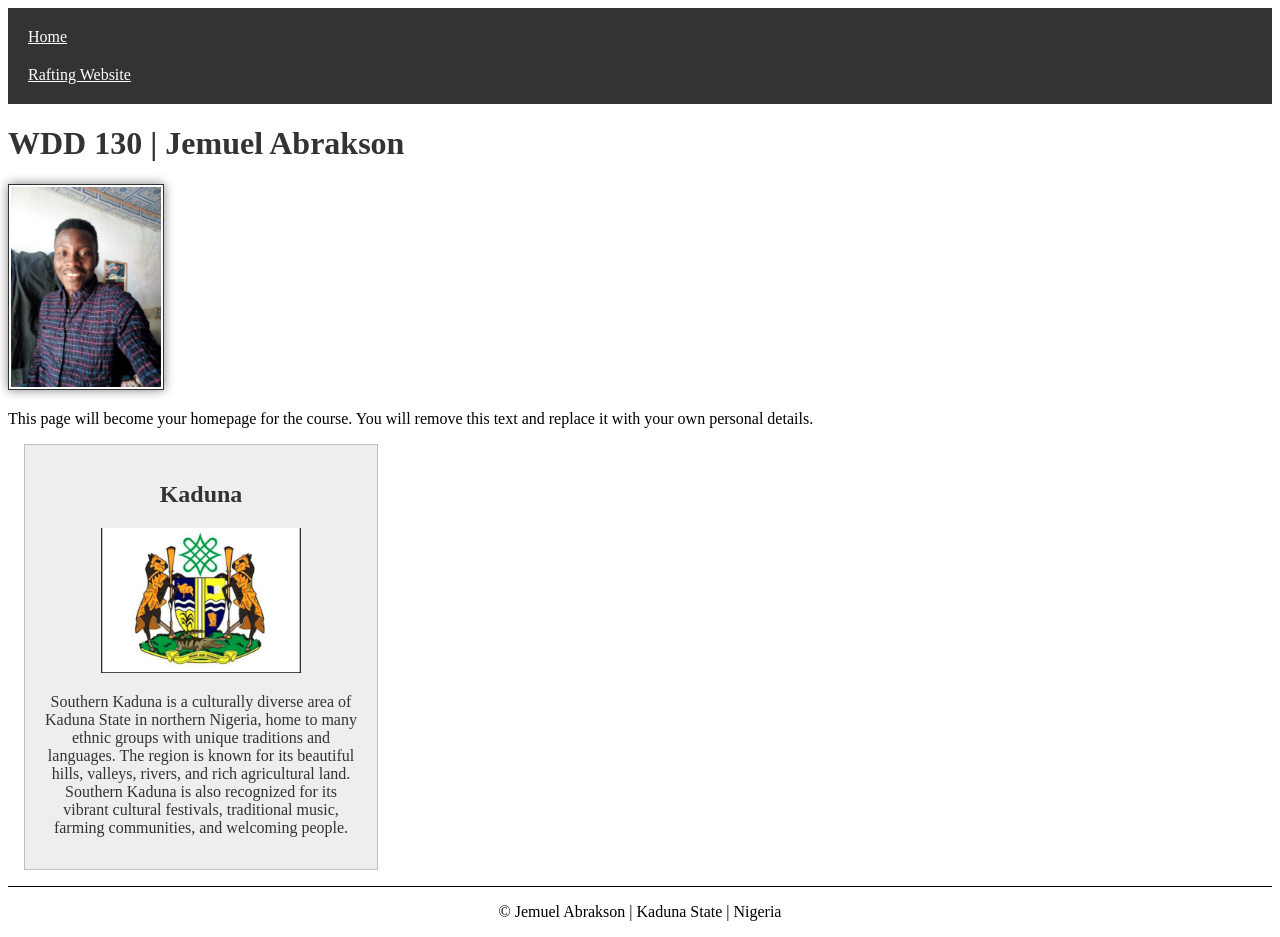
<file: index.html>
<!DOCTYPE html>
<html lang="en">

<head>
    <meta charset="UTF-8">
    <meta name="description"
      content="Jemuel Abrakson's WDD 130 home page for learning web fundamentals and developing web design skills.">
    <meta name="author" content="Jemuel Abrakson">
    <meta name="viewport" content="width=device-width, initial-scale=1.0">
    <title>WDD 130 | Jemuel Abrakson | Home Page</title>
    <link rel="stylesheet" href="styles/styles.css">
</head>

<body>
    <header>
        <nav>
            <a href="#">Home</a>
            <a href="wwr/">Rafting Website</a>
        </nav>
    </header>

    <main>
        <h1>WDD 130 | Jemuel Abrakson</h1>
        <img src="images/profile.jpg" alt="Jemuel Abrakson">
        <p>
            This page will become your homepage for the course. You will remove this text
            and replace it with your own personal details.
        </p>
    </main>

    <aside>
        <h2>Kaduna</h2>
        <img src="images/kaduna.jpg" alt="Kaduna Landscape">
        <p>
            Southern Kaduna is a culturally diverse area of Kaduna State in northern Nigeria,
            home to many ethnic groups with unique traditions and languages. The region is
            known for its beautiful hills, valleys, rivers, and rich agricultural land.
            Southern Kaduna is also recognized for its vibrant cultural festivals, traditional
            music, farming communities, and welcoming people.
        </p>
    </aside>

    <footer>
        <p>&copy; Jemuel Abrakson | Kaduna State | Nigeria</p>
    </footer>
</body>

</html>
</file>
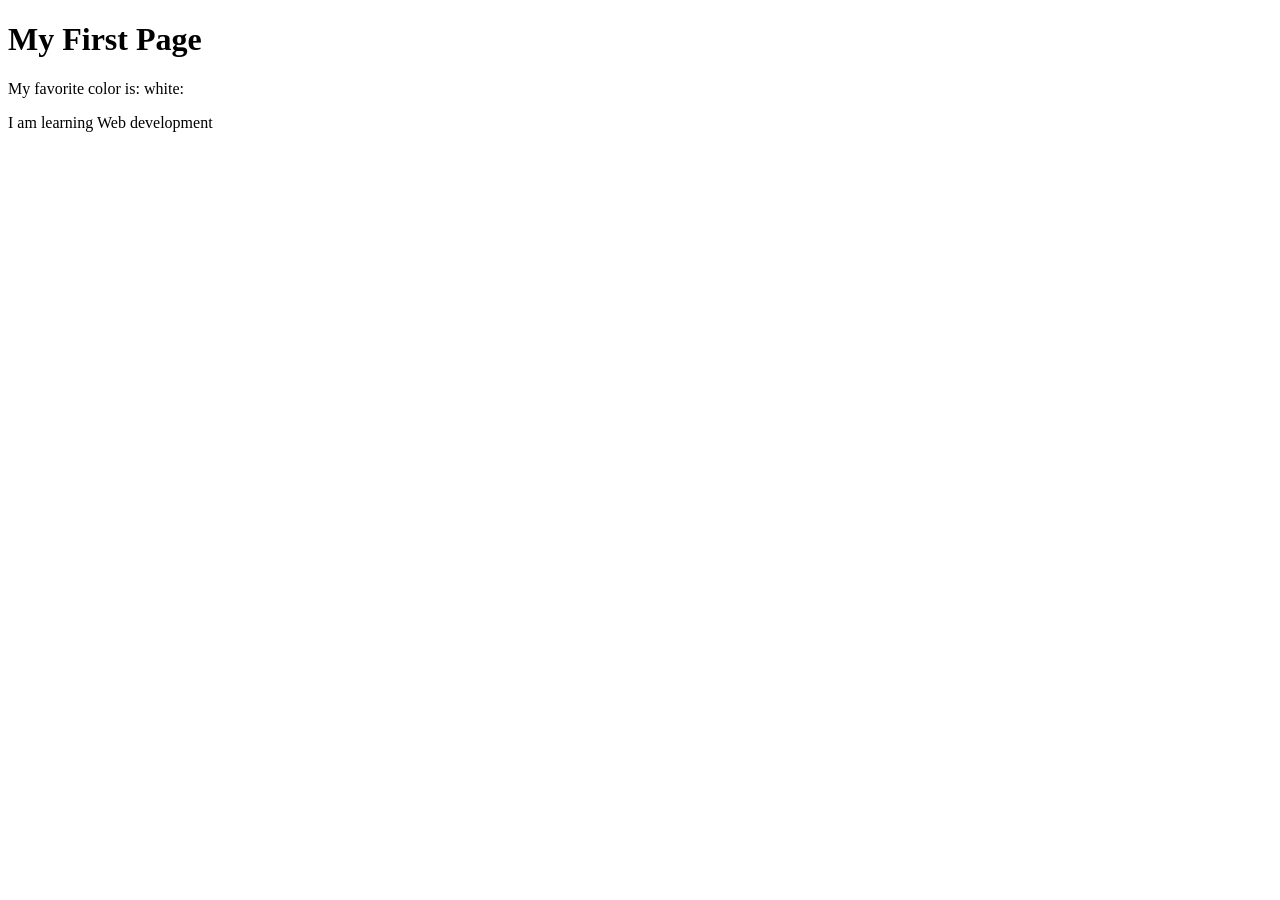
<file: week01/first-page.html>
<!DOCTYPE html>
<html lang="en">

<head>
    <meta charset="UTF-8">
    <meta name="viewport" content="width=device-width, initial-scale=1.0">
    <title>My First Page</title>
</head>

<body>
    <h1>My First Page</h1>
    <p>My favorite color is: white: </p>
    <p>I am learning Web development</p>

</body>

</html>
</file>
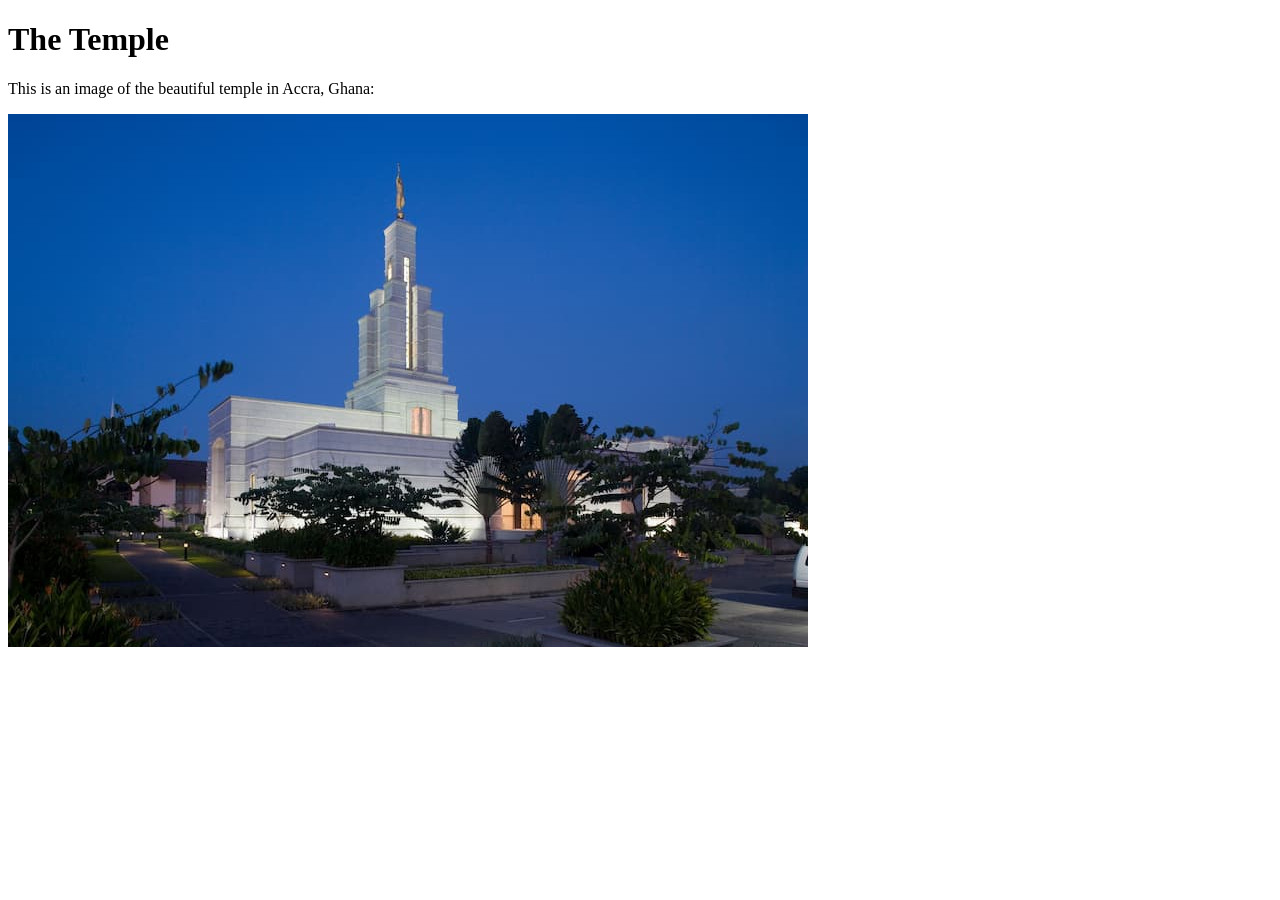
<file: week01/images-solution.html>
<!DOCTYPE html>
<html lang="en">
<head>
    <meta charset="UTF-8">
    <meta name="viewport" content="width=device-width, initial-scale=1.0">
    <title>Temple Image</title>
</head>
<body>
    <h1>The Temple</h1>
    <p>This is an image of the beautiful temple in Accra, Ghana:</p>
    <img src="images/temple-small.jpg" alt="The Accra Ghana Temple">
    
</body>
</html>
</file>
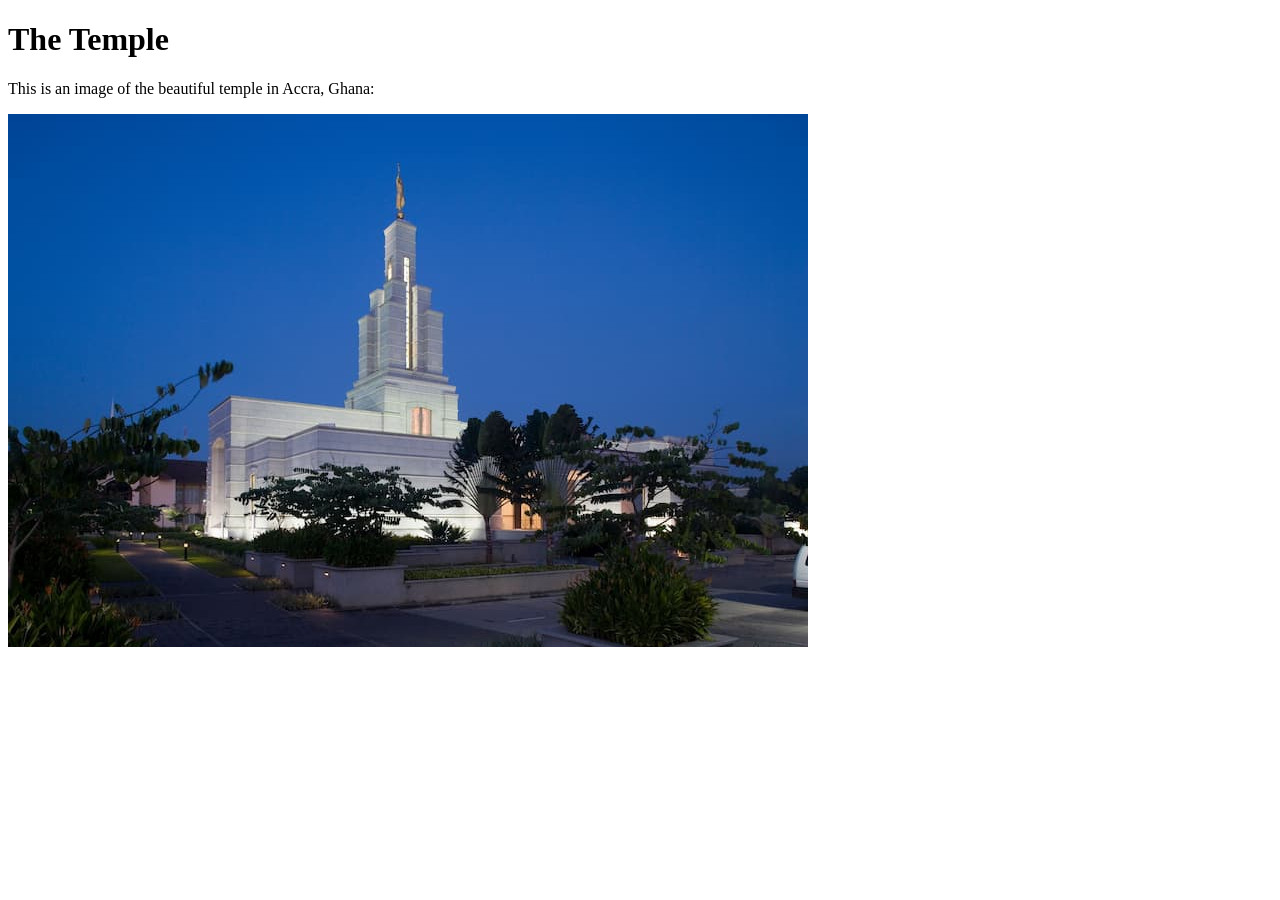
<file: week01/images.html>
<!DOCTYPE html>
<html lang="en">

<head>
    <meta charset="UTF-8">
    <meta name="viewport" content="width=device-width, initial-scale=1.0">
    <title>Temple Image</title>
</head>

<body>
    <h1>The Temple</h1>
    <p>This is an image of the beautiful temple in Accra, Ghana:</p>
    <img src="images/temple-small.jpg" alt="The Accra Ghana Temple">

</body>

</html>
</file>
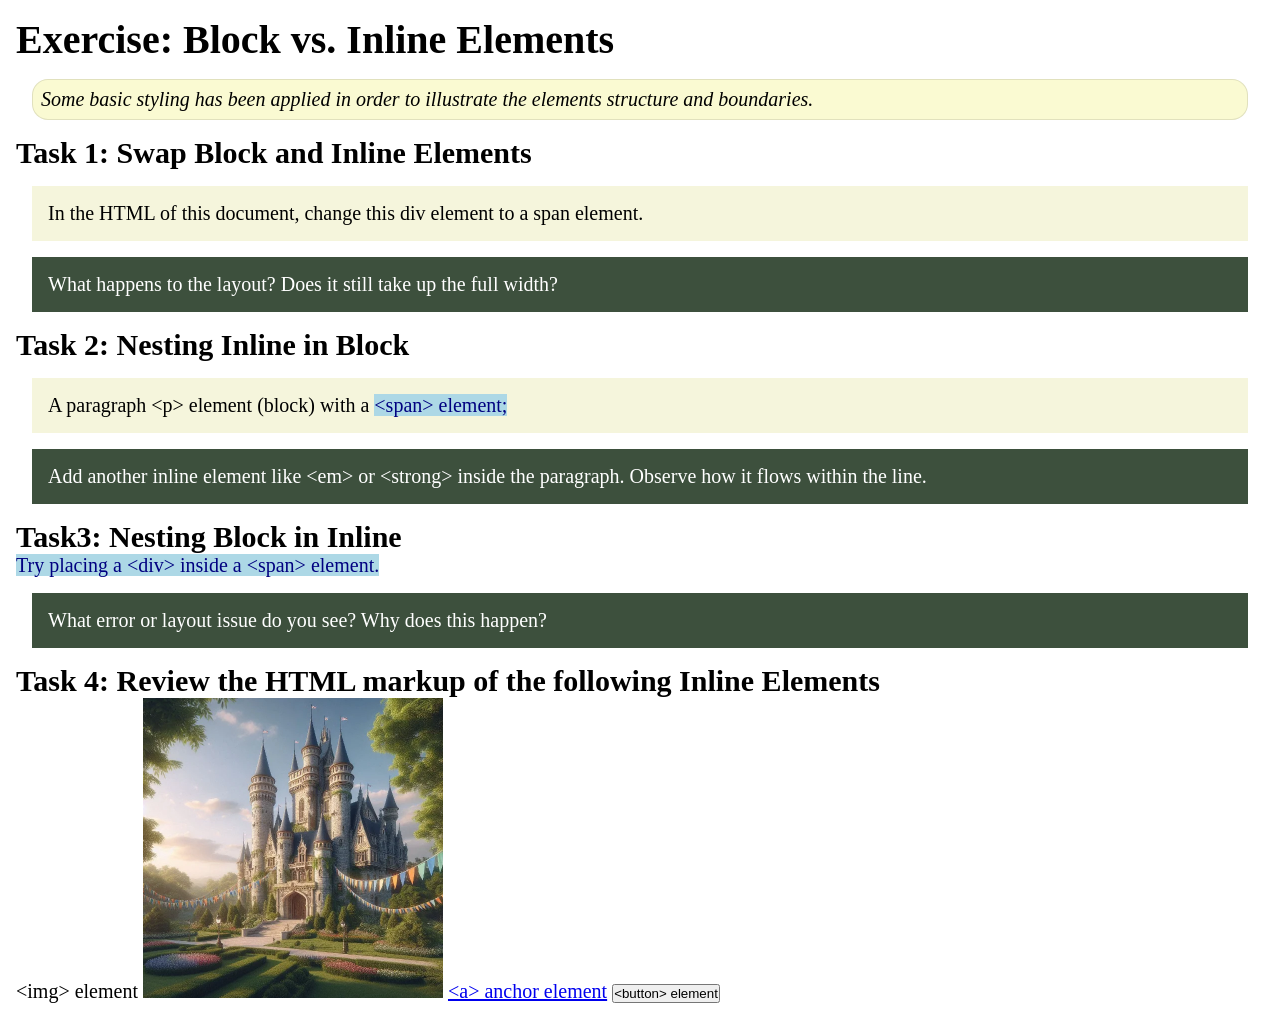
<file: week02/block-vs-inline.html>
<!DOCTYPE html>
<html lang="en">

<head>
    <meta charset="UTF-8">
    <meta name="viewport" content="width=device-width, initial-scale=1.0">
    <title>Exercise: Block vs. Inline Elements</title>
    <link rel="stylesheet" href="styles/block-vs-inline.css">
</head>

<body>
    <main>
        <h1>Exercise: Block vs. Inline Elements</h1>
        <p class="note">Some basic styling has been applied in order to illustrate the elements structure and
            boundaries.</p>

        <h2>Task 1: Swap Block and Inline Elements</h2>
        <div>In the HTML of this document, change this div element to a span element.</div>

        <p class="question">What happens to the layout? Does it still take up the full width?</p>

        <h2>Task 2: Nesting Inline in Block</h2>
        <p>A paragraph &lt;p&gt; element (block) with a <span>&lt;span&gt; element;</span></p>
        <p class="question">Add another inline element like &lt;em&gt; or &lt;strong&gt; inside the paragraph. Observe
            how it flows within the line.</p>

        <h2>Task3: Nesting Block in Inline</h2>
        <span>Try placing a &lt;div&gt; inside a &lt;span&gt; element.</span>
            <p class="question">What error or layout issue do you see? Why does this happen?</p>


            <h2>Task 4: Review the HTML markup of the following Inline Elements</h2>
        &lt;img&gt; element
        <img src="images/castle.webp" alt="placeholder image (images are inline)" width="300" height="300">
        <a href="https://churchofjesuschrist.org">&lt;a&gt; anchor element</a>
        <button type="button">&lt;button&gt; element</button>
    </main>
</body>

</html>
</file>
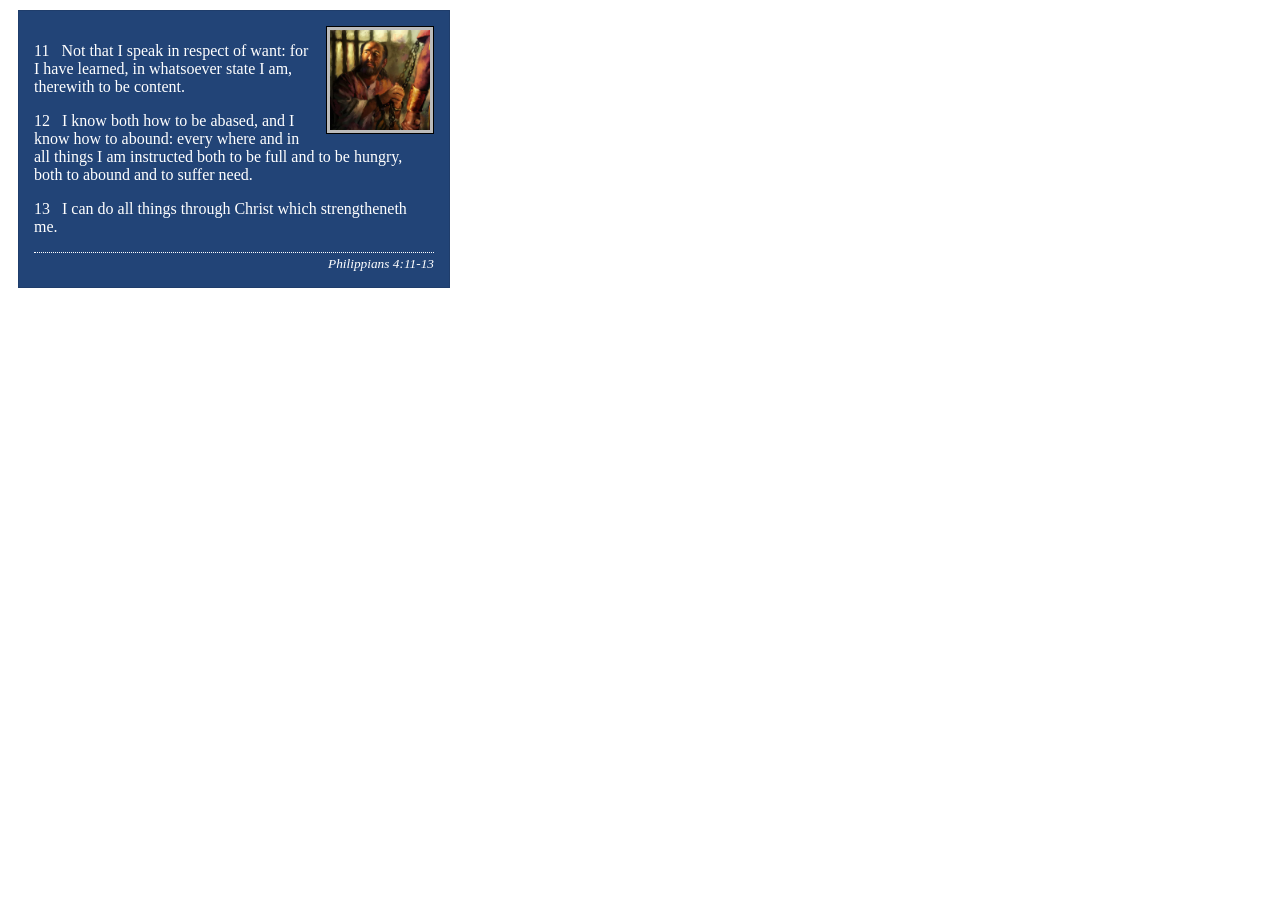
<file: week02/box-model-solution.html>
<!DOCTYPE html>
<html lang="en">
<head>
    <meta charset="UTF-8">
    <meta name="viewport" content="width=device-width, initial-scale=1.0">
    <title>Box Model Activity</title>
    <link rel="stylesheet" href="styles/box-model-solution.css">
</head>
<body>
    <main>
        <div class="callout">
            <img src="images/apostle-paul-imprisoned.webp" alt="Paul the Apostle - Imprisoned in Rome" width="200" height="200">
            <blockquote>
                <p>11 &nbsp; Not that I speak in respect of want: for I have learned, in whatsoever state I am, therewith to be content.</p>
                <p>12 &nbsp; I know both how to be abased, and I know how to abound: every where and in all things I am instructed both to be full and to be hungry, both to abound and to suffer need.</p>
                <p>13 &nbsp; I can do all things through Christ which strengtheneth me.</p>
            </blockquote>
            <cite>Philippians 4:11-13</cite>
        </div>
    </main>
</body>
</html>
</file>
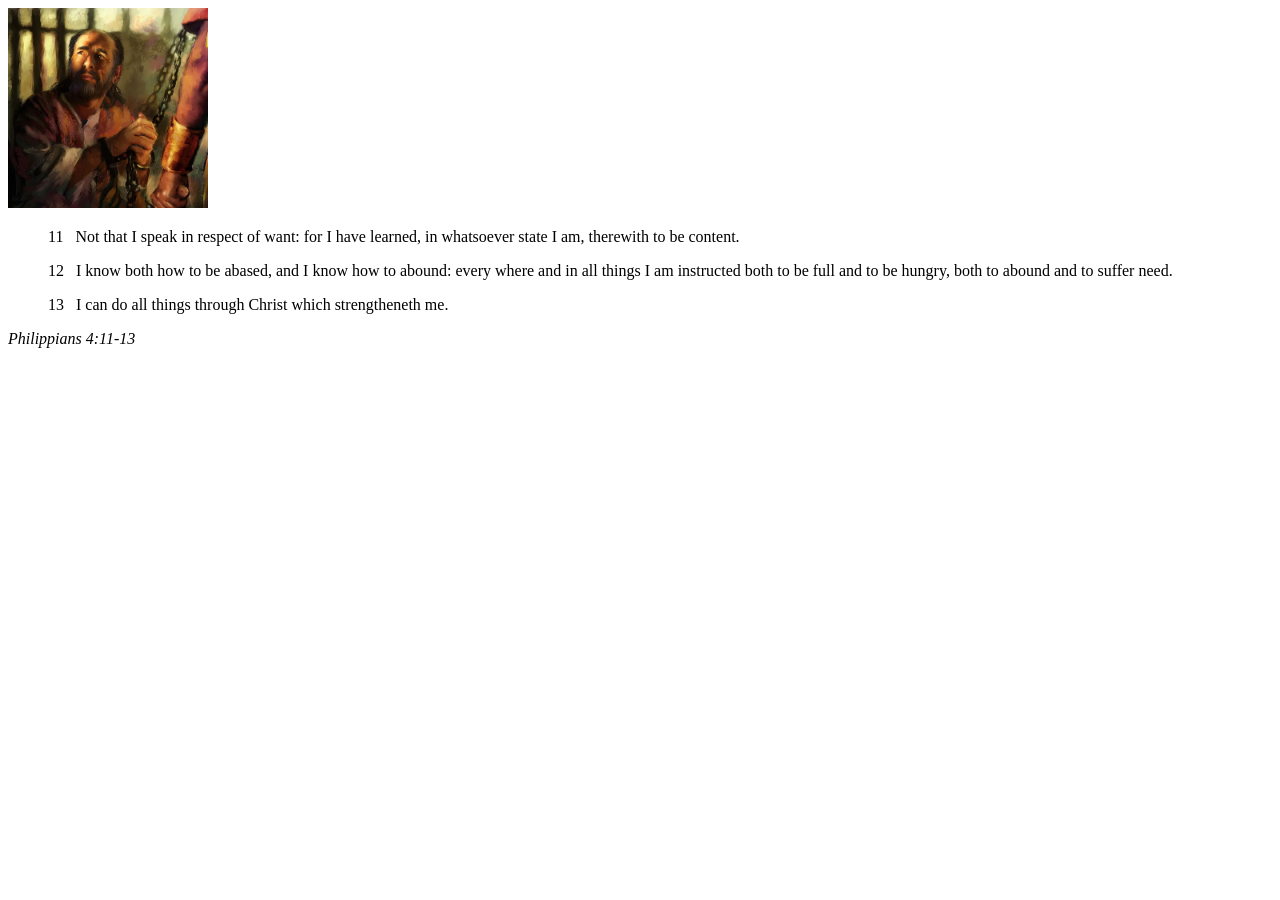
<file: week02/box-model.html>
<!DOCTYPE html>
<html lang="en">
<head>
    <meta charset="UTF-8">
    <meta name="viewport" content="width=device-width, initial-scale=1.0">
    <title>Box Model Activity</title>
</head>
<body>
    <main>
        <div class="callout">
            <img src="images/apostle-paul-imprisoned.webp" alt="Paul the Apostle - Imprisoned in Rome" width="200" height="200">
            <blockquote>
                <p>11 &nbsp; Not that I speak in respect of want: for I have learned, in whatsoever state I am, therewith to be content.</p>
                <p>12 &nbsp; I know both how to be abased, and I know how to abound: every where and in all things I am instructed both to be full and to be hungry, both to abound and to suffer need.</p>
                <p>13 &nbsp; I can do all things through Christ which strengtheneth me.</p>
            </blockquote>
            <cite>Philippians 4:11-13</cite>
        </div>
    </main>
</body>
</html>
</file>
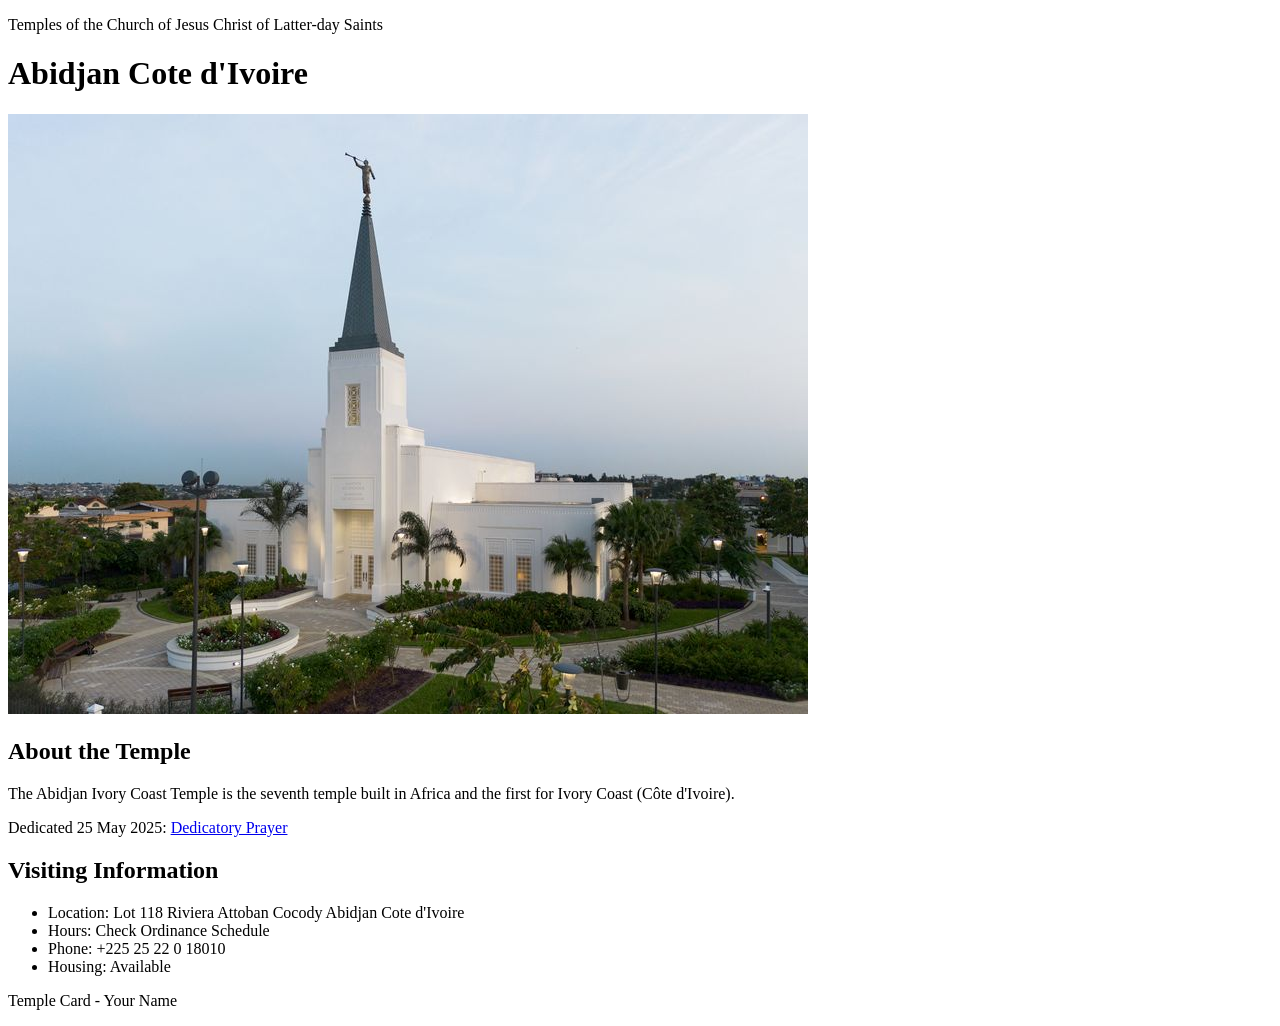
<file: week02/temple.html>
<!DOCTYPE html>
<html lang="en">

<head>
    <meta charset="UTF-8">
    <meta name="viewport" content="width=device-width, initial-scale=1.0">
    <title>Temple Card - Abidjan Cote d'Ivoire</title>
</head>

<body>
    <header>
        <p>Temples of the Church of Jesus Christ of Latter-day Saints</p>
    </header>
    <main>
        <h1>Abidjan Cote d'Ivoire</h1>
        <picture>
            <img src="images/abidjan-ivory-coast.jpeg" alt="Abidjan Cote d'Ivoire Temple">
        </picture>
        <section>
            <h2>About the Temple</h2>
            <p>The Abidjan Ivory Coast Temple is the seventh temple built in Africa and the first for Ivory Coast (Côte
                d'Ivoire).</p>
            <p>Dedicated 25 May 2025: <a
                    href="https://www.churchofjesuschrist.org/temples/dedicatory-prayer/abidjan-ivory-coast-temple/2025-05-25?lang=eng"
                    target="_blank" rel="noopener noreferrer">Dedicatory Prayer</a></p>
        </section>
        <section>
            <h2>Visiting Information</h2>
            <ul>
                <li>Location: Lot 118 Riviera Attoban Cocody Abidjan Cote d'Ivoire</li>
                <li>Hours: Check Ordinance Schedule</li>
                <li>Phone: +225 25 22 0 18010</li>
                <li>Housing: Available</li>
            </ul>
        </section>
    </main>
    <footer>
        <p>Temple Card - Your Name</p>
    </footer>
</body>

</html>
</file>
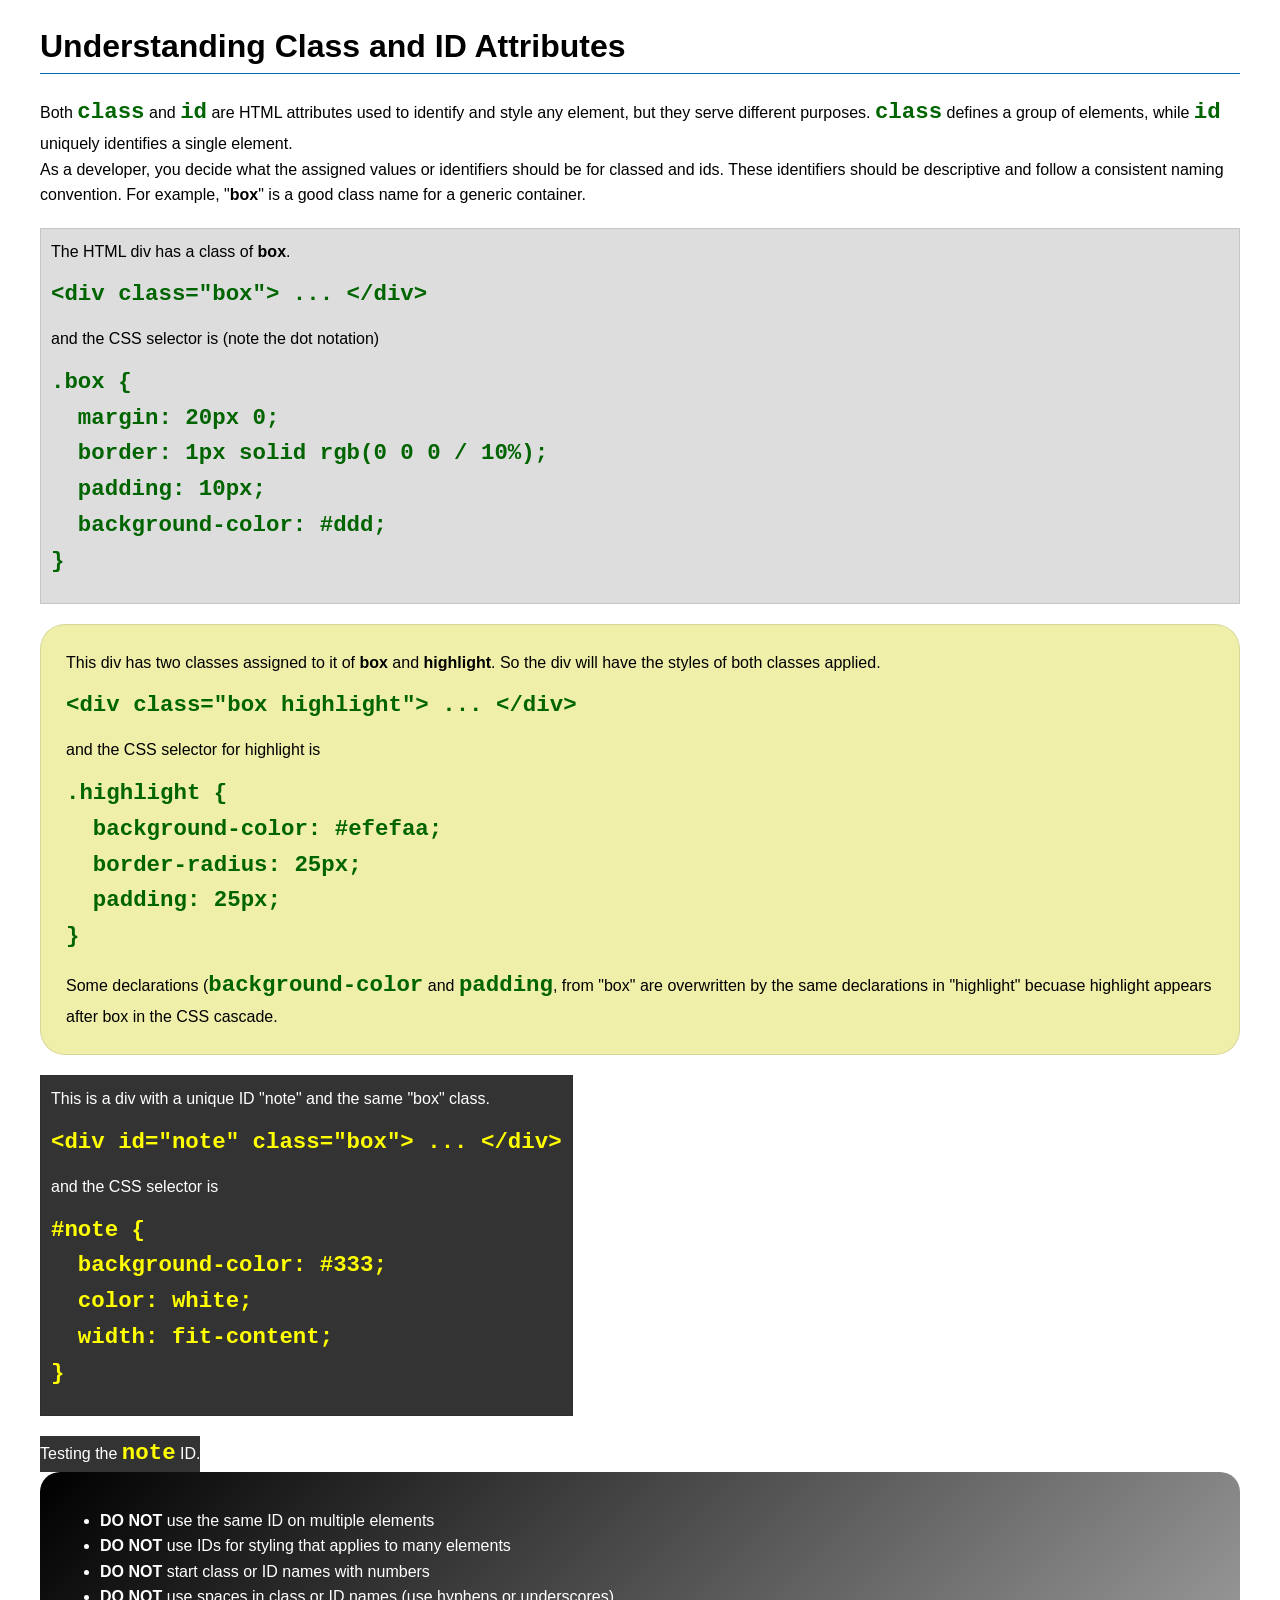
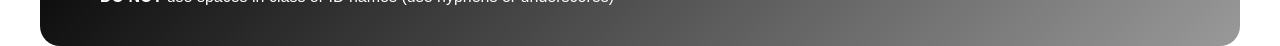
<file: week03/class-and-id.html>
<!DOCTYPE html>
<html lang="en">

<head>
    <meta charset="UTF-8">
    <meta name="viewport" content="width=device-width, initial-scale=1.0">
    <title>Class vs ID Attributes</title>
    <link rel="stylesheet" href="styles/class-and-id.css">
</head>

<body>
    <h1>Understanding Class and ID Attributes</h1>
    <p>Both <code>class</code> and <code>id</code> are HTML attributes used to identify and style any element, but they
        serve different purposes. <code>class</code> defines a group of elements, while <code>id</code> uniquely
        identifies a single element.</p>
    <p>As a developer, you decide what the assigned values or identifiers should be for classed and ids. These
        identifiers should be
        descriptive and follow a consistent naming convention. For example, "<strong>box</strong>" is a good class name
        for a generic container.</p>
    <div class="box">
        <p>The HTML div has a class of <strong>box</strong>.</p>
        <pre><code class="html">&lt;div class="box"&gt; ... &lt;/div&gt;</code></pre>
        and the CSS selector is (note the dot notation)
        <pre><code class="css">.box {
  margin: 20px 0;
  border: 1px solid rgb(0 0 0 / 10%);
  padding: 10px;
  background-color: #ddd; 
}</code></pre>
    </div>

    <div class="box highlight">
        <p>This div has two classes assigned to it of <strong>box</strong> and <strong>highlight</strong>. So the div
            will have the styles of both classes applied.</p>
        <pre><code class="html">&lt;div class="box highlight"&gt; ... &lt;/div&gt;</code></pre>
        and the CSS selector for highlight is
        <pre><code class="css">.highlight {
  background-color: #efefaa;
  border-radius: 25px;
  padding: 25px;
}</code></pre>
<p>Some declarations (<code>background-color</code> and <code>padding</code>, from "box" are overwritten by the same declarations in "highlight" becuase highlight appears after box in the CSS cascade.</p>
    </div>

    <div id="note" class="box">
        <p>This is a div with a unique ID "note" and the same "box" class.</p>
        <pre><code class="html">&lt;div id="note" class="box"&gt; ... &lt;/div&gt;</code></pre>
        and the CSS selector is
        <pre><code class="css">#note {
  background-color: #333;
  color: white;
  width: fit-content;
}</code></pre>
    </div>

    <div id="note">
        <p>Testing the <code>note</code> ID.</p>
    </div>

    <section id="best-practice">
        <ul>
            <li><strong>DO NOT</strong> use the same ID on multiple elements</li>
            <li><strong>DO NOT</strong> use IDs for styling that applies to many elements</li>
            <li><strong>DO NOT</strong> start class or ID names with numbers</li>
            <li><strong>DO NOT</strong> use spaces in class or ID names (use hyphens or underscores)</li>
        </ul>
    </section>




</body>

</html>
</file>
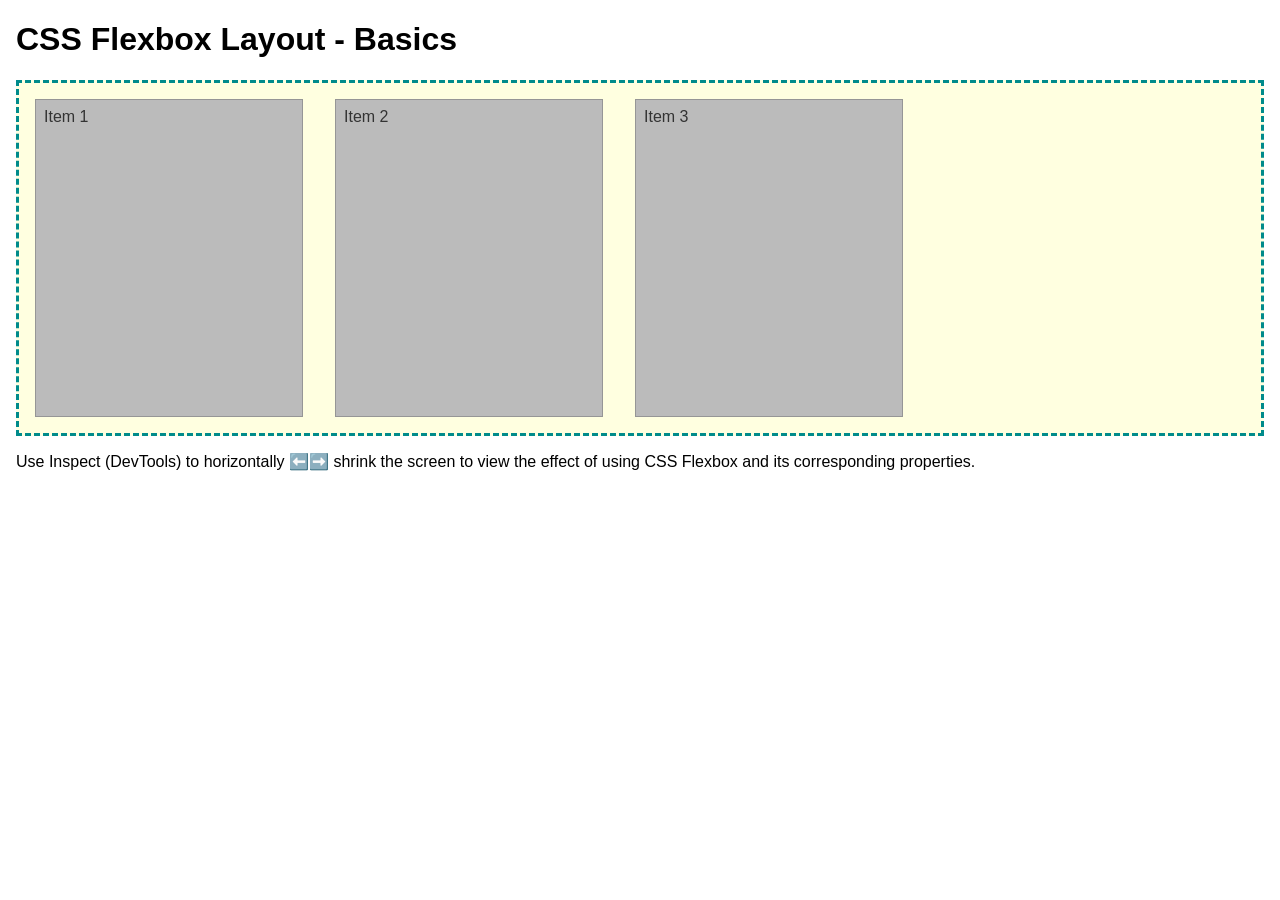
<file: week04/flexbox-layout.html>
<!DOCTYPE html>
<html lang="en">
<head>
    <meta charset="UTF-8">
    <meta name="viewport" content="width=device-width, initial-scale=1.0">
    <title>CSS Flexbox Layout - Basics</title>
    <link rel="stylesheet" href="styles/flexbox.css">
</head>
<body>
    <main>
        <h1>CSS Flexbox Layout - Basics</h1>
        <div class="flex-container">
            <div class="flex-item item1">Item 1</div>
            <div class="flex-item item2">Item 2</div>
            <div class="flex-item item3">Item 3</div>
        </div>
        <p>Use Inspect (DevTools) to horizontally ⬅️➡️ shrink the screen to view the effect of using CSS Flexbox and its corresponding properties.</p>
    </main>
</body>
</html>
</file>
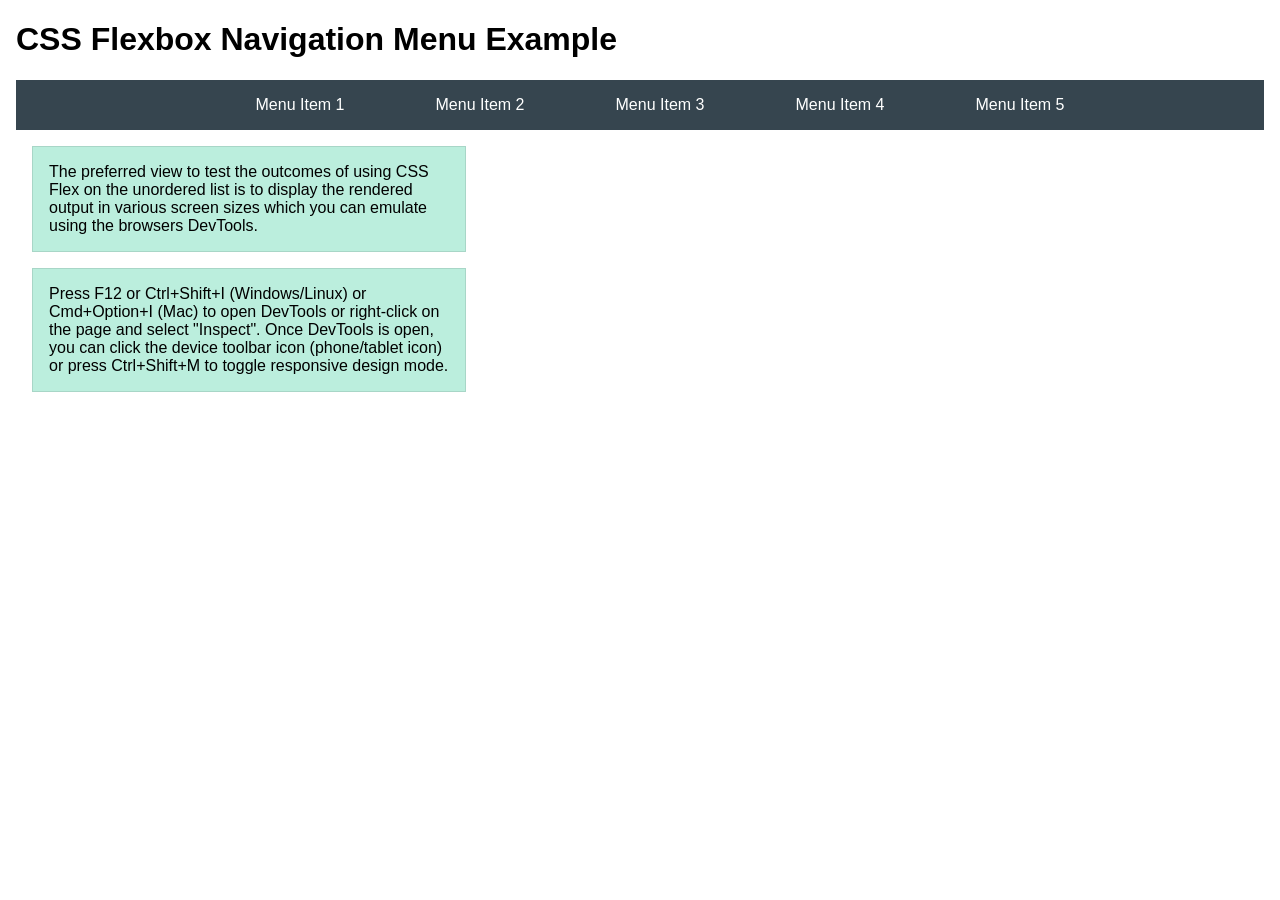
<file: week04/flexbox-menu.html>
<!DOCTYPE html>
<html lang="en">
<head>
    <meta charset="UTF-8">
    <meta name="viewport" content="width=device-width, initial-scale=1.0">
    <title>CSS Flexbox - Navigation Menu</title>
    <link rel="stylesheet" href="styles/flexbox-menu.css">
</head>
<body>
    <main>
        <h1>CSS Flexbox Navigation Menu Example</h1>
        <nav>
            <ul>
                <li><a href="#">Menu Item 1</a></li>
                <li><a href="#">Menu Item 2</a></li>
                <li><a href="#">Menu Item 3</a></li>
                <li><a href="#">Menu Item 4</a></li>
                <li><a href="#">Menu Item 5</a></li>
            </ul>
        </nav>
        <p>The preferred view to test the outcomes of using CSS Flex on the unordered list is to display the rendered output in various screen sizes which you can emulate using the browsers DevTools.</p>

        <p>Press F12 or Ctrl+Shift+I (Windows/Linux) or Cmd+Option+I (Mac) to open DevTools or right-click on the page and select "Inspect". Once DevTools is open, you can click the device toolbar icon (phone/tablet icon) or press Ctrl+Shift+M to toggle responsive design mode.</p>

                      
        
    </main>
</body>
</html>
</file>
<file: styles/styles.css>
main {
    max-width: 840px;
}

nav {
    background-color: #333;
    padding: 10px;
}

nav a {
    color: white;
    padding: 10px;
    display: block;
}

h1 {
    color: #333;
}

main img {
    width: 150px;
    height: auto;
    border: 1px solid #333;
    padding: 2px;
    box-shadow: 0 0 10px gray;
}

aside {
    width: 20rem;
    margin: 1rem;
    border: 1px solid rgb(0 0 0 / 0.2);
    padding: 1rem;
    background-color: #eee;
    color: #333;
    text-align: center;
}

aside img {
    width: 200px;
    height: auto;
}

p {
    padding: 0;
}

footer {
    margin-top: 15px;
    border-top: 1px solid #000;
    text-align: center;
}
</file>
<file: week02/styles/block-vs-inline.css>
* {
    margin: 0;
    padding: 0;
}

body {
    font-size: 20px;
    margin: 1rem;
}

p,
div {
    background-color: beige;
    margin: 1rem;
    padding: 1rem;
}

span {
    color: navy;
    background-color: lightblue;
}

code {
    margin: 0;
    padding: 0;
    color: green;
    font-size: 1.2rem;
}

.note {
    font-style: italic;
    background-color: lightgoldenrodyellow;
    border-radius: 1rem;
    border: 1px solid rgb(0 0 0 / 10%);
    margin: 1rem;
    padding: .5rem;
}

.question {
    background-color: #3d503d;
    color: #fff;
}
</file>
<file: week02/styles/box-model-solution.css>
.callout {
    max-width: 400px;
    margin: 10px;
    border: 1px solid rgba(0, 0, 0, .1);
    padding: 15px;
    background-color: #247;
    color: #fff;
}

.callout img {
    float: right;
    margin: 0 0 10px 15px;
    border: 1px solid #000;
    padding: 3px;
    background-color: #bbb;
    width: 100px;
    height: auto;

}

blockquote {
    margin: 0;
}

cite {
    display: block;
    border-top: 1px dotted #fff;
    padding-top: 3px;
    text-align: right;
    font-size: smaller;
}
</file>
<file: week03/styles/class-and-id.css>
body {
    font-family: Arial, sans-serif;
    line-height: 1.6;
    margin: 0;
    padding: 0 40px;
}

h1 {
    border-bottom: 1px solid rgb(0 110 182);
    padding-bottom: 0;
}



p {
    margin: 0;
}

code {
    color: darkgreen;
    font-weight: 700;
    font-size: 1.4rem;
}

/* Class examples - can be reused */

.box {
    margin: 20px 0;
    border: 1px solid rgb(0 0 0 / 10%);
    padding: 10px;
    background-color: #ddd; /* this is shorthand for #dddddd */
}

.highlight {
    background-color: #efefaa;
    border-radius: 25px;
    padding: 25px;
}

/* ID examples - should be unique */

#note {
    background-color: #333;
    color: white;
    width: fit-content;
}

#note code {
    color: yellow;
}

#best-practice {
    background: linear-gradient(135deg, #000 0%, #999 100%);
    color: white;
    border-radius: 20px;
    padding: 20px
}
</file>
<file: week04/styles/flexbox.css>
body {
    font-family: Helvetica, Arial, sans-serif;
    margin: 1rem;
}

.flex-container {
    border: 3px dashed darkcyan;
    background-color: lightyellow;
    display: flex;
    flex-wrap: wrap;
}

.flex-item {
    width: 250px;
    margin: 1rem;
    border: 1px solid rgb(0 0 0 / 20%);
    padding: 0.5rem;
    background-color: #bbb;
    color: #333;
}

.item1 {
    min-height: 100px;
}

.item2 {
    min-height: 200px;
}

.item3 {
    min-height: 300px;
}
</file>
<file: week04/styles/flexbox-menu.css>
body {
    font-family: Helvetica, Arial, sans-serif;
    margin: 1rem;
}

nav {
    background-color: #36454f;
}

nav ul {
    list-style-type: none;
    display: flex;
    flex-wrap: wrap;
    max-width: 900px;
    margin: 0 auto;
    justify-content: space-around;
    align-items: center;
}

nav a {
    display: block;
    color: #fff;
    text-align: center;
    padding: 1rem;
    text-decoration: none;
}

p {
    margin: 1rem;
    border: 1px solid rgb(0 0 0 / 10%);
    padding: 1rem;
    background-color: #bed;
    max-width: 400px;
}

#devtools-btn {
    background-color: #36454f;
    color: white;
    border: none;
    padding: 12px 24px;
    margin: 1rem;
    font-size: 16px;
    font-family: Helvetica, Arial, sans-serif;
    border-radius: 4px;
    cursor: pointer;
    transition: background-color 0.3s ease;
}

#devtools-btn:hover {
    background-color: #4a5a6a;
}

#devtools-btn:active {
    background-color: #2a3a4a;
}
</file>
